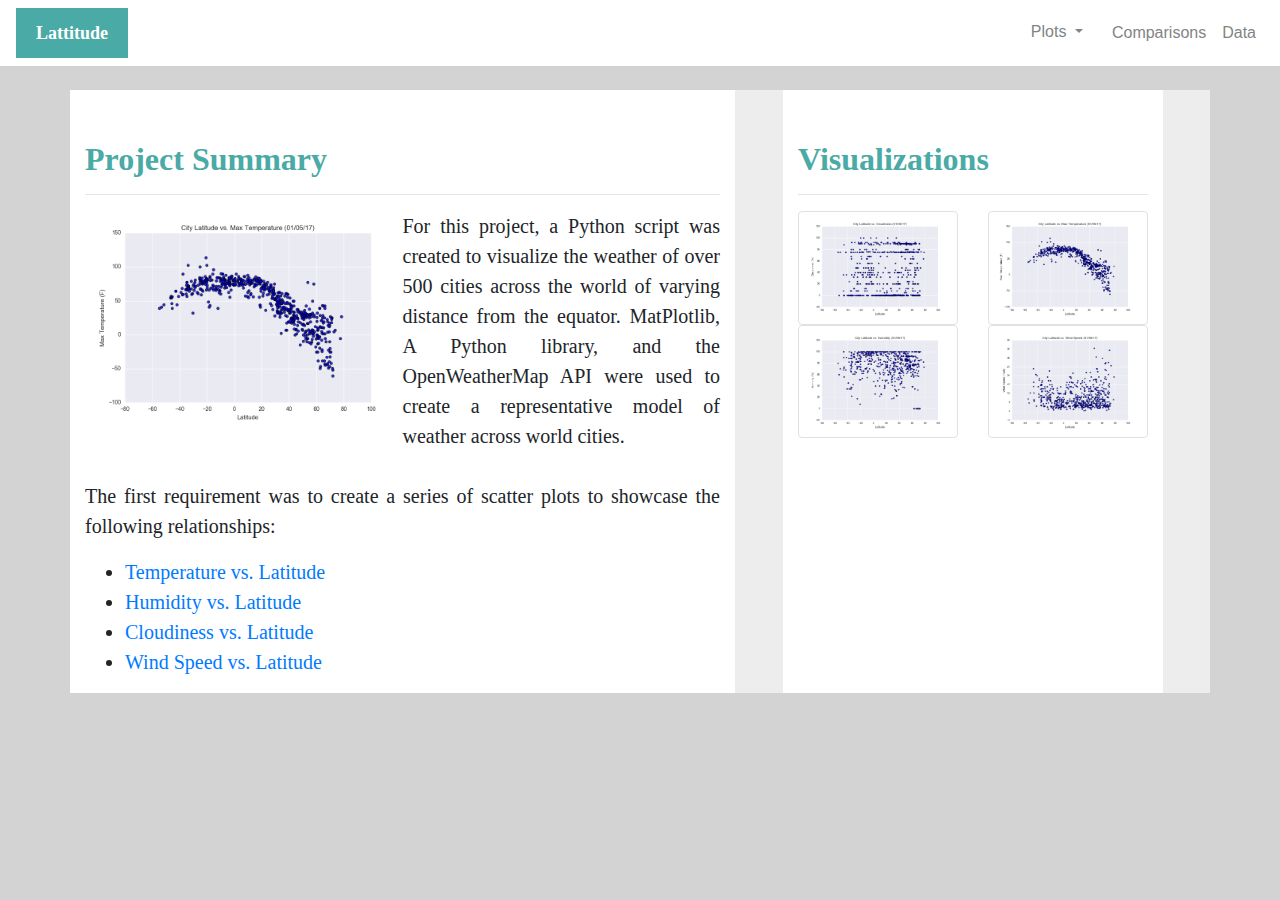
<file: index.html>
<!DOCTYPE html>
<html lang='en-us'>
<head>
    <meta charset='UTF-8'>
    <meta name="viewport" content='width=device-width, initial-scale=1.0'>

    <title>Latitude and Temperatures Weather Analysis </title>

    <!-- Bootstrap stylesheet-->
    <link rel="stylesheet" href="https://stackpath.bootstrapcdn.com/bootstrap/4.3.1/css/bootstrap.min.css"
    integrity="sha384-ggOyR0iXCbMQv3Xipma34MD+dH/1fQ784/j6cY/iJTQUOhcWr7x9JvoRxT2MZw1T" crossorigin="anonymous">
    <script src="https://code.jquery.com/jquery-3.2.1.slim.min.js" integrity="sha384-KJ3o2DKtIkvYIK3UENzmM7KCkRr/rE9/Qpg6aAZGJwFDMVNA/GpGFF93hXpG5KkN" crossorigin="anonymous"></script>
<script src="https://cdnjs.cloudflare.com/ajax/libs/popper.js/1.12.9/umd/popper.min.js" integrity="sha384-ApNbgh9B+Y1QKtv3Rn7W3mgPxhU9K/ScQsAP7hUibX39j7fakFPskvXusvfa0b4Q" crossorigin="anonymous"></script>
<script src="https://maxcdn.bootstrapcdn.com/bootstrap/4.0.0/js/bootstrap.min.js" integrity="sha384-JZR6Spejh4U02d8jOt6vLEHfe/JQGiRRSQQxSfFWpi1MquVdAyjUar5+76PVCmYl" crossorigin="anonymous"></script>
    <link href="css/styles.css" type="text/css" rel="stylesheet">
</head>
<body>
    <nav id="nav" class="navbar navbar-expand-md">
        <a class="navbar-brand mr-0 mr-md-2" href="index.html"><b>Lattitude</b></a>
  
        <div class="collapse navbar-collapse" id="navbarSupportedContent">
  
           <ul class="navbar-nav flex-row ml-md-auto">
            
              <li class="nav-item dropdown">
                 <button class="btn dropdown-toggle mr-md-2" type="button" id="dropdownMenuButton" data-toggle="dropdown"
                    aria-haspopup="true" aria-expanded="false">Plots
                 </button>
  
                 <div class="dropdown-menu" aria-labelledby="dropdownMenuButton">
                    <a class="dropdown-item" href="WebVisualizations/cloudiness.html">Cloudiness</a>
                    <a class="dropdown-item" href="WebVisualizations/humidity.html">Humidity</a>
                    <a class="dropdown-item" href="WebVisualizations/temperature.html">Max Temperature</a>
                    <a class="dropdown-item" href="WebVisualizations/wind.html">Wind Speed</a>
                 </div>
              </li>
  
              <li class="nav-item active">
                 <a class="nav-link p-2" href="WebVisualizations/comparisons.html">Comparisons</a>
              </li>
  
              <li class="nav-item active">
                 <a class="nav-link p-2" href="WebVisualizations/data.html">Data</a>
              </li>
           </ul>
  
        </div>
  
     </nav>
     <main class="container mt-4">
        <div class="row ">
           <div id="text" class="box col-md-7 mr-4">
              <h2><strong>Project Summary</strong></h2>
              <hr>
  
              <img class="w-50 float-left" src="assets/images/Fig1.png" alt="fig1">
  
              <p class="text-justify" >For this project, a Python script was created to visualize the weather of over 500 cities across the
                 world
                 of varying distance from the equator. MatPlotlib, A Python library, and the OpenWeatherMap API were used
                 to
                 create a representative model of weather across world cities.
                 <br>
                 <br>
                 The first requirement was to create a series of scatter plots to showcase the following relationships:
              </p>
              <ul class="page-list">
                 <li><a href="WebVisualizations/temperature.html">Temperature vs. Latitude</a></li>
                 <li><a href="WebVisualizations/humidity.html">Humidity vs. Latitude</a></li>
                 <li><a href="WebVisualizations/cloudiness.html">Cloudiness vs. Latitude</a></li>
                 <li><a href="WebVisualizations/wind.html">Wind Speed vs. Latitude</a></li>
              </ul>
           </div>
  
           <div id="images" class="box col-md-4 ml-4">
  
              <h2><strong>Visualizations</strong></h2>
              <hr>
  
              <div class="row">
                 <div class="col-md-6">
                    <a href="WebVisualizations/cloudiness.html" ><img class="img-thumbnail"
                          src="assets/images/Fig3.png" alt="Cloudiness visualization"></a>
                    <a href="WebVisualizations/humidity.html"><img class="img-thumbnail"
                          src="assets/images/Fig2.png" alt="Humidity visualization"></a>
                 </div>
  
                 <div class="col-md-6">
                    <a href="WebVisualizations/temperature.html"><img class="img-thumbnail"
                          src="assets/images/Fig1.png" alt="Max Temperature visualization"></a>
                    <a href="WebVisualizations/wind.html"><img class="img-thumbnail"
                          src="assets/images/Fig4.png" alt="Wind Speed visualization"></a>
  
                 </div>
              </div>
           </div>
        </div>
     </main>
  
</body>
</html>
</file>
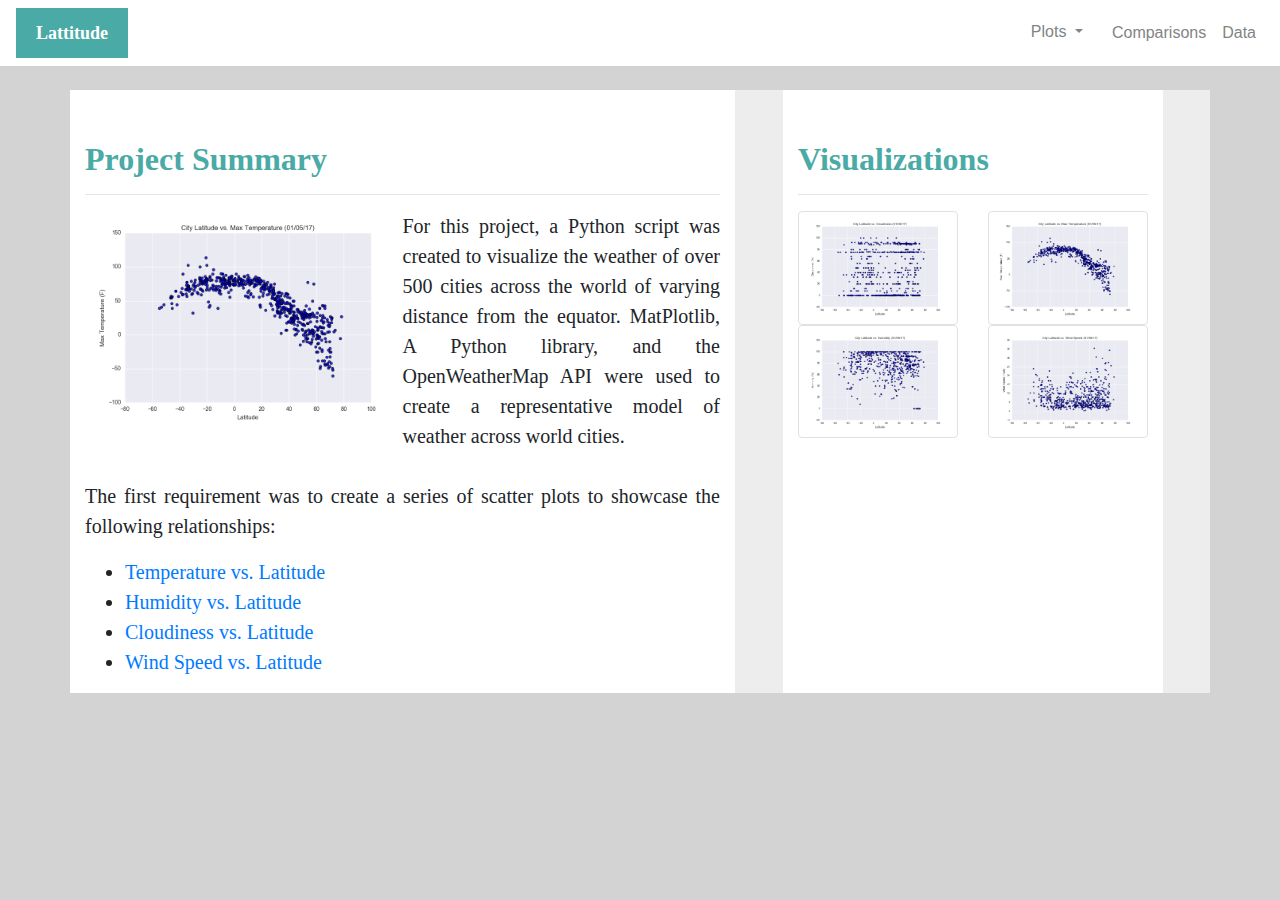
<file: WebVisualizations/index.html>
<!DOCTYPE html>
<html lang='en-us'>
<head>
    <meta charset='UTF-8'>
    <meta name="viewport" content='width=device-width, initial-scale=1.0'>

    <title>Latitude and Temperatures Weather Analysis </title>

    <!-- Bootstrap stylesheet-->
    <link rel="stylesheet" href="https://stackpath.bootstrapcdn.com/bootstrap/4.3.1/css/bootstrap.min.css"
    integrity="sha384-ggOyR0iXCbMQv3Xipma34MD+dH/1fQ784/j6cY/iJTQUOhcWr7x9JvoRxT2MZw1T" crossorigin="anonymous">
    <script src="https://code.jquery.com/jquery-3.2.1.slim.min.js" integrity="sha384-KJ3o2DKtIkvYIK3UENzmM7KCkRr/rE9/Qpg6aAZGJwFDMVNA/GpGFF93hXpG5KkN" crossorigin="anonymous"></script>
<script src="https://cdnjs.cloudflare.com/ajax/libs/popper.js/1.12.9/umd/popper.min.js" integrity="sha384-ApNbgh9B+Y1QKtv3Rn7W3mgPxhU9K/ScQsAP7hUibX39j7fakFPskvXusvfa0b4Q" crossorigin="anonymous"></script>
<script src="https://maxcdn.bootstrapcdn.com/bootstrap/4.0.0/js/bootstrap.min.js" integrity="sha384-JZR6Spejh4U02d8jOt6vLEHfe/JQGiRRSQQxSfFWpi1MquVdAyjUar5+76PVCmYl" crossorigin="anonymous"></script>
    <link href="../css/styles.css" type="text/css" rel="stylesheet">
</head>
<body>
    <nav id="nav" class="navbar navbar-expand-md">
        <a class="navbar-brand mr-0 mr-md-2" href="index.html"><b>Lattitude</b></a>
  
        <div class="collapse navbar-collapse" id="navbarSupportedContent">
  
           <ul class="navbar-nav flex-row ml-md-auto">
            
              <li class="nav-item dropdown">
                 <button class="btn dropdown-toggle mr-md-2" type="button" id="dropdownMenuButton" data-toggle="dropdown"
                    aria-haspopup="true" aria-expanded="false">Plots
                 </button>
  
                 <div class="dropdown-menu" aria-labelledby="dropdownMenuButton">
                    <a class="dropdown-item" href="cloudiness.html">Cloudiness</a>
                    <a class="dropdown-item" href="humidity.html">Humidity</a>
                    <a class="dropdown-item" href="temperature.html">Max Temperature</a>
                    <a class="dropdown-item" href="wind.html">Wind Speed</a>
                 </div>
              </li>
  
              <li class="nav-item active">
                 <a class="nav-link p-2" href="comparisons.html">Comparisons</a>
              </li>
  
              <li class="nav-item active">
                 <a class="nav-link p-2" href="data.html">Data</a>
              </li>
           </ul>
  
        </div>
  
     </nav>
     <main class="container mt-4">
        <div class="row ">
           <div id="text" class="box col-md-7 mr-4">
              <h2><strong>Project Summary</strong></h2>
              <hr>
  
              <img class="w-50 float-left" src="../assets/images/Fig1.png" alt="fig1">
  
              <p class="text-justify" >For this project, a Python script was created to visualize the weather of over 500 cities across the
                 world
                 of varying distance from the equator. MatPlotlib, A Python library, and the OpenWeatherMap API were used
                 to
                 create a representative model of weather across world cities.
                 <br>
                 <br>
                 The first requirement was to create a series of scatter plots to showcase the following relationships:
              </p>
              <ul class="page-list">
                 <li><a href="temperature.html">Temperature vs. Latitude</a></li>
                 <li><a href="humidity.html">Humidity vs. Latitude</a></li>
                 <li><a href="cloudiness.html">Cloudiness vs. Latitude</a></li>
                 <li><a href="wind.html">Wind Speed vs. Latitude</a></li>
              </ul>
           </div>
  
           <div id="images" class="box col-md-4 ml-4">
  
              <h2><strong>Visualizations</strong></h2>
              <hr>
  
              <div class="row">
                 <div class="col-md-6">
                    <a href="cloudiness.html" ><img class="img-thumbnail"
                          src="../assets/images/Fig3.png" alt="Cloudiness visualization"></a>
                    <a href="humidity.html"><img class="img-thumbnail"
                          src="../assets/images/Fig2.png" alt="Humidity visualization"></a>
                 </div>
  
                 <div class="col-md-6">
                    <a href="temperature.html"><img class="img-thumbnail"
                          src="../assets/images/Fig1.png" alt="Max Temperature visualization"></a>
                    <a href="wind.html"><img class="img-thumbnail"
                          src="../assets/images/Fig4.png" alt="Wind Speed visualization"></a>
  
                 </div>
              </div>
           </div>
        </div>
     </main>
  
</body>
</html>
</file>
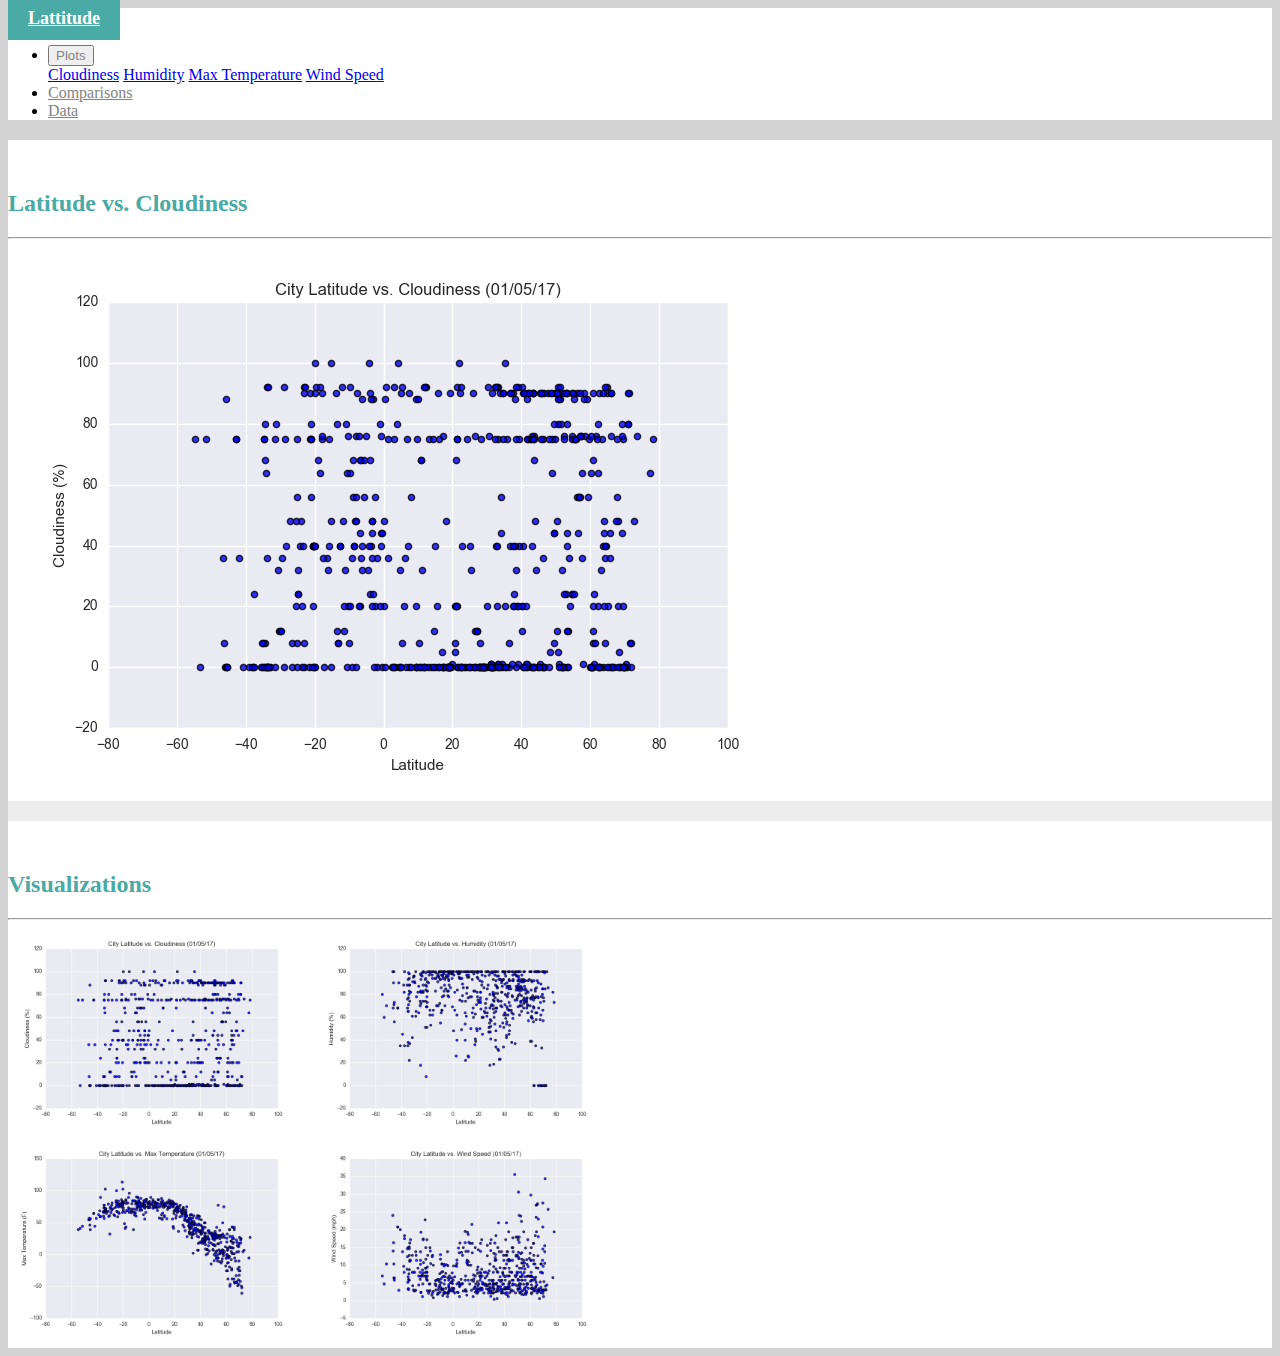
<file: WebVisualizations/cloudiness.html>
<!DOCTYPE html>

<html lang="en">

<head>
   <meta charset="utf-8">

   <meta name="viewport" content="width=device-width, initial-scale=1, shrink-to-fit=no">

   <link rel="stylesheet" href="https://stackpath.bootstrapcdn.com/bootstrap/4.5.0/css/bootstrap.min.css"
      integrity="sha384-9aIt2nRpC12Uk9gS9baDl411NQApFmC26EwAOH8WgZl5MYYxFfc+NcPb1dKGj7Sk" crossorigin="anonymous">
      <script src="https://code.jquery.com/jquery-3.2.1.slim.min.js" integrity="sha384-KJ3o2DKtIkvYIK3UENzmM7KCkRr/rE9/Qpg6aAZGJwFDMVNA/GpGFF93hXpG5KkN" crossorigin="anonymous"></script>
      <script src="https://cdnjs.cloudflare.com/ajax/libs/popper.js/1.12.9/umd/popper.min.js" integrity="sha384-ApNbgh9B+Y1QKtv3Rn7W3mgPxhU9K/ScQsAP7hUibX39j7fakFPskvXusvfa0b4Q" crossorigin="anonymous"></script>
      <script src="https://maxcdn.bootstrapcdn.com/bootstrap/4.0.0/js/bootstrap.min.js" integrity="sha384-JZR6Spejh4U02d8jOt6vLEHfe/JQGiRRSQQxSfFWpi1MquVdAyjUar5+76PVCmYl" crossorigin="anonymous"></script>
   <link href="../css/styles.css" type="text/css" rel="stylesheet">

   <title>Latitude vs. Humidity</title>
</head>
<body>
    <nav id="nav" class="navbar navbar-expand-md">
       <a class="navbar-brand mr-0 mr-md-2" href="../index.html"><b>Lattitude</b></a>
 
       <div class="collapse navbar-collapse" id="navbarSupportedContent">
 
          <ul class="navbar-nav flex-row ml-md-auto">
             <li class="nav-item dropdown">
                <button class="btn dropdown-toggle mr-md-2" type="button" id="dropdownMenuButton" data-toggle="dropdown"
                   aria-haspopup="true" aria-expanded="false">Plots
                </button>
 
                <div class="dropdown-menu" aria-labelledby="dropdownMenuButton">
                   <a class="dropdown-item" href="cloudiness.html">Cloudiness</a>
                   <a class="dropdown-item" href="humidity.html">Humidity</a>
                   <a class="dropdown-item" href="temperature.html">Max Temperature</a>
                   <a class="dropdown-item" href="wind.html">Wind Speed</a>
                </div>
             </li>
 
             <li class="nav-item active">
                <a class="nav-link p-2" href="comparisons.html">Comparisons</a>
             </li>
 
             <li class="nav-item active">
                <a class="nav-link p-2" href="data.html">Data</a>
             </li>
          </ul>
 
       </div>
 
    </nav>
 
    <main class="container mt-4">
       <div class="row ">
          <div id="text" class="box col-md-7 mr-4">
             <h2><strong>Latitude vs. Cloudiness</strong></h2>
             <hr>
 
             <img class="w-100" src="../assets/images/Fig3.png" alt="Latitude vs. Cloudiness"> 
             
          </div>
 
          <div id="images" class="box col-md-4 ml-4">
 
             <h2><strong>Visualizations</strong></h2>
             <hr>
 
             <div class="row">
                <div class="col-md-6">
                   <a href="cloudiness.html"><img class="img-thumbnail"
                         src="../assets/images/Fig3.png" alt="Cloudiness visualization"></a>
                   <a href="humidity.html"><img class="img-thumbnail"
                         src="../assets/images/Fig2.png" alt="Humidity visualization"></a>
                </div>
 
                <div class="col-md-6">
                   <a href="temperature.html"><img class="img-thumbnail"
                         src="../assets/images/Fig1.png" alt="Max Temperature visualization"></a>
                   <a href="wind.html"><img class="img-thumbnail"
                         src="../assets/images/Fig4.png" alt="Wind Speed visualization"></a>
 
                </div>
             </div>
          </div>
       </div>
    </main>
</body>
</html>
</file>
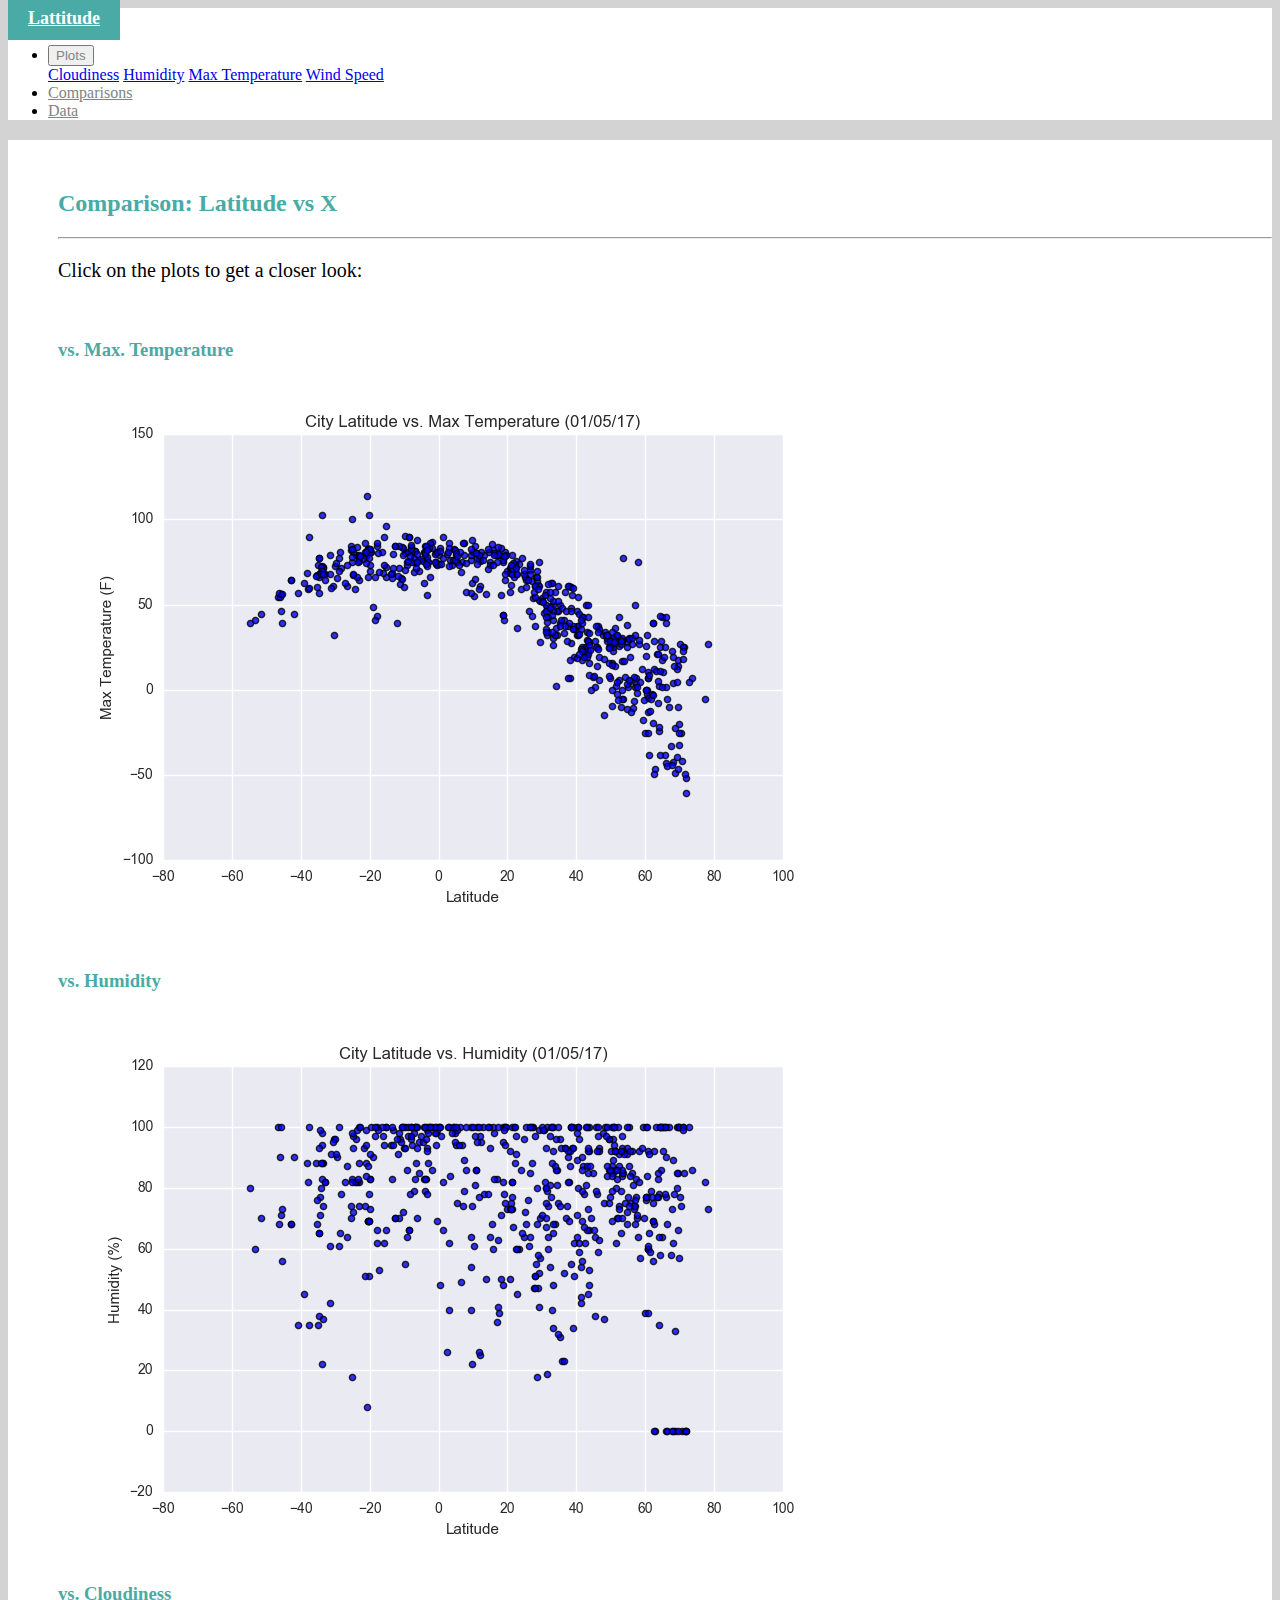
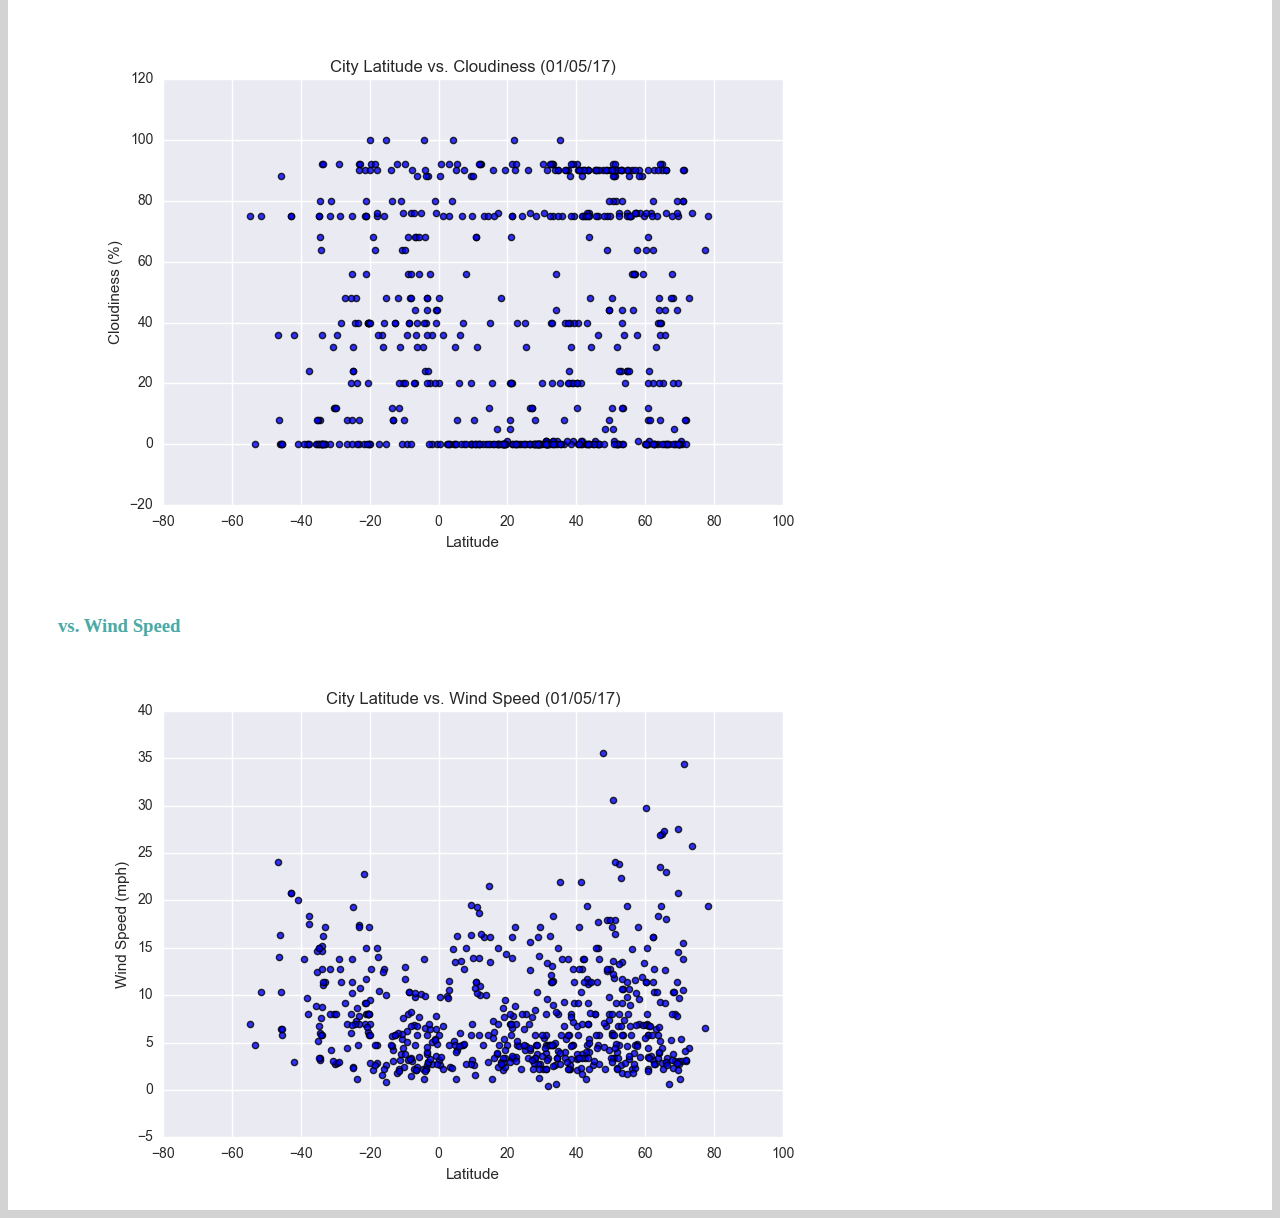
<file: WebVisualizations/comparisons.html>
<!DOCTYPE html>

<html lang="en">

<head>
   <meta charset="utf-8">

   <meta name="viewport" content="width=device-width, initial-scale=1, shrink-to-fit=no">

   <link rel="stylesheet" href="https://stackpath.bootstrapcdn.com/bootstrap/4.5.0/css/bootstrap.min.css"
      integrity="sha384-9aIt2nRpC12Uk9gS9baDl411NQApFmC26EwAOH8WgZl5MYYxFfc+NcPb1dKGj7Sk" crossorigin="anonymous">
      <script src="https://code.jquery.com/jquery-3.2.1.slim.min.js" integrity="sha384-KJ3o2DKtIkvYIK3UENzmM7KCkRr/rE9/Qpg6aAZGJwFDMVNA/GpGFF93hXpG5KkN" crossorigin="anonymous"></script>
      <script src="https://cdnjs.cloudflare.com/ajax/libs/popper.js/1.12.9/umd/popper.min.js" integrity="sha384-ApNbgh9B+Y1QKtv3Rn7W3mgPxhU9K/ScQsAP7hUibX39j7fakFPskvXusvfa0b4Q" crossorigin="anonymous"></script>
      <script src="https://maxcdn.bootstrapcdn.com/bootstrap/4.0.0/js/bootstrap.min.js" integrity="sha384-JZR6Spejh4U02d8jOt6vLEHfe/JQGiRRSQQxSfFWpi1MquVdAyjUar5+76PVCmYl" crossorigin="anonymous"></script>
   <link href="../css/styles.css" type="text/css" rel="stylesheet">

   <title>Latitude vs. Humidity</title>
</head>
<body>
    <nav id="nav" class="navbar navbar-expand-md">
       <a class="navbar-brand mr-0 mr-md-2" href="../index.html"><b>Lattitude</b></a>
 
       <div class="collapse navbar-collapse" id="navbarSupportedContent">
 
          <ul class="navbar-nav flex-row ml-md-auto">
             <li class="nav-item dropdown">
                <button class="btn dropdown-toggle mr-md-2" type="button" id="dropdownMenuButton" data-toggle="dropdown"
                   aria-haspopup="true" aria-expanded="false">Plots
                </button>
 
                <div class="dropdown-menu" aria-labelledby="dropdownMenuButton">
                   <a class="dropdown-item" href="cloudiness.html">Cloudiness</a>
                   <a class="dropdown-item" href="humidity.html">Humidity</a>
                   <a class="dropdown-item" href="temperature.html">Max Temperature</a>
                   <a class="dropdown-item" href="wind.html">Wind Speed</a>
                </div>
             </li>
 
             <li class="nav-item active">
                <a class="nav-link p-2" href="comparisons.html">Comparisons</a>
             </li>
 
             <li class="nav-item active">
                <a class="nav-link p-2" href="data.html">Data</a>
             </li>
          </ul>
 
       </div>
 
    </nav>
 
    <main class="container mt-4">
      
        <div id="comp">
           
           <h2><strong>Comparison: Latitude vs X</strong></h2>
           <hr>
           <p>Click on the plots to get a closer look:</p>
           <br>
           

        <div class="row">

           <div class="col-md-6">
              <h3 class="text-center">vs. Max. Temperature</h3>
              <a href="temperature.html"><img id="comp-img" class="w-100" src="../assets/images/Fig1.png" alt="Latitude vs. Max. Temperature"></a>
              <br>
              <br>

              <h3 class="text-center">vs. Humidity</h3>
              <a href="humidity.html"><img id="comp-img" class="w-100" src="../assets/images/Fig2.png" alt="Latitude vs. Humidity"></a>
           </div>
           
           <div class="col-md-6">
              <h3 class="text-center">vs. Cloudiness</h3>
              <a href="cloudiness.html"><img id="comp-img" class="w-100" src="../assets/images/Fig3.png" alt="Latitude vs. Cloudiness"></a>
              <br>
              <br>

              <h3 class="text-center">vs. Wind Speed</h3>
              <a href="wind.html"><img id="comp-img" class="w-100" src="../assets/images/Fig4.png" alt="Latitude vs. Wind Speed"></a>
           </div>

        </div>

        </div>
  
  </main>

</body>
</html>
</file>
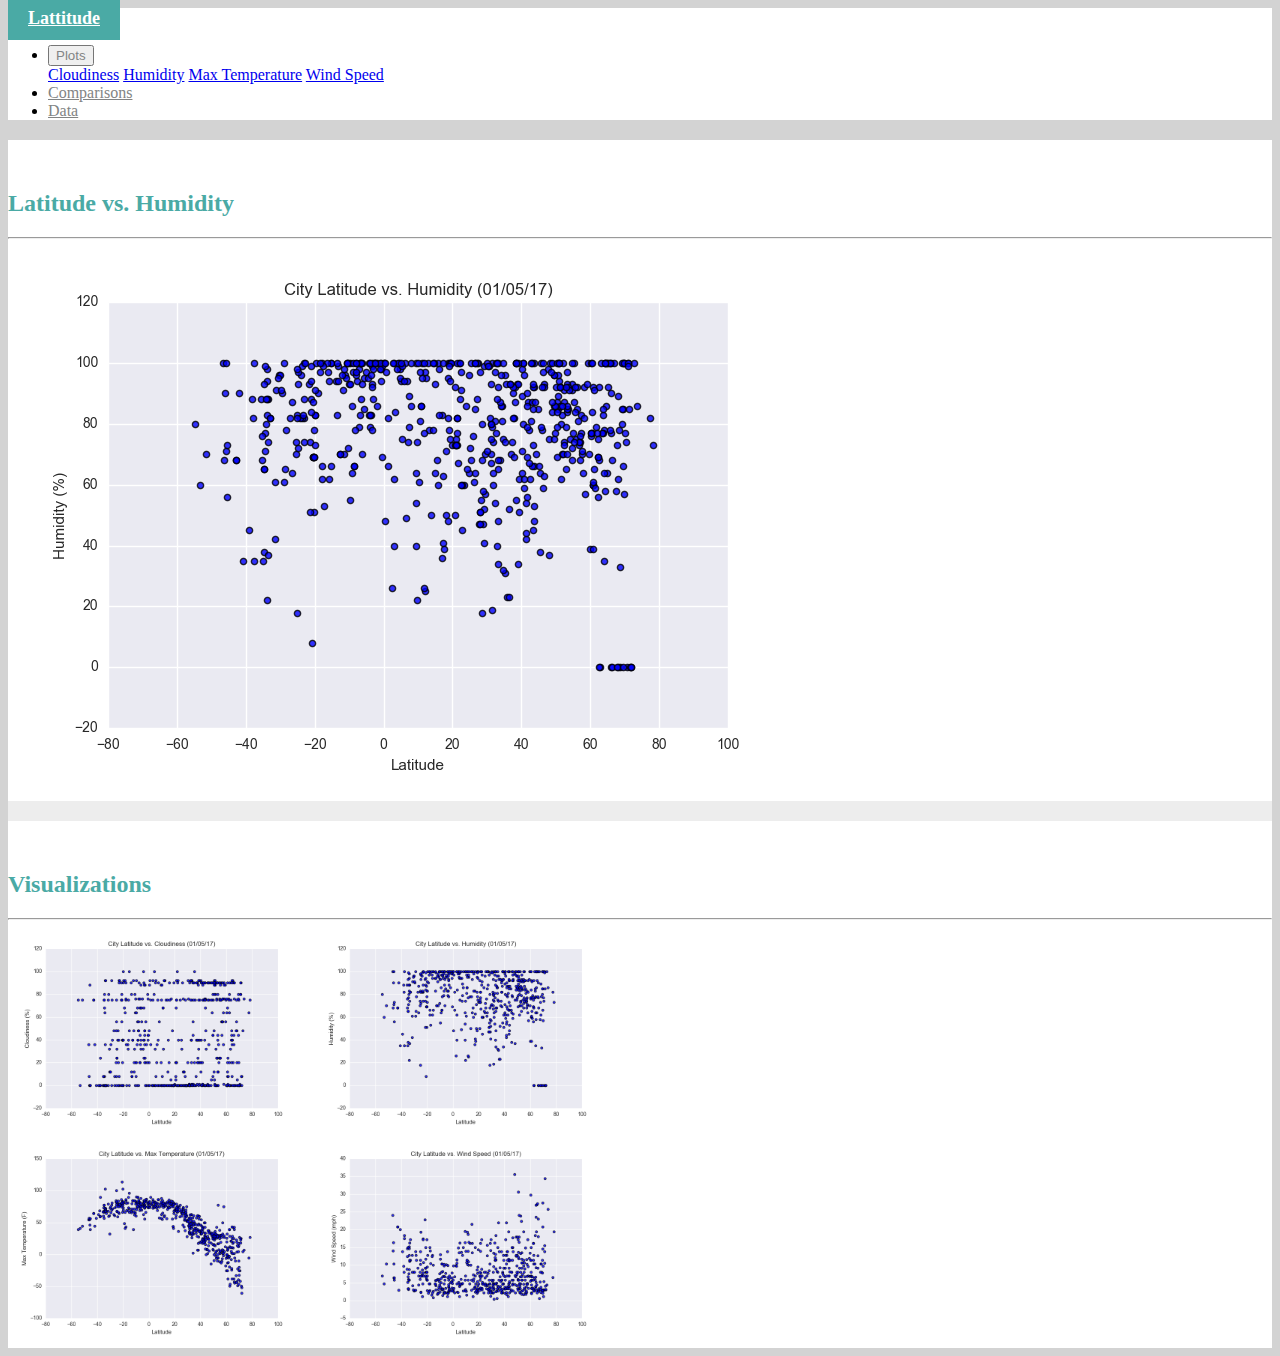
<file: WebVisualizations/humidity.html>
<!DOCTYPE html>

<html lang="en">

<head>
   <meta charset="utf-8">

   <meta name="viewport" content="width=device-width, initial-scale=1, shrink-to-fit=no">

   <link rel="stylesheet" href="https://stackpath.bootstrapcdn.com/bootstrap/4.5.0/css/bootstrap.min.css"
      integrity="sha384-9aIt2nRpC12Uk9gS9baDl411NQApFmC26EwAOH8WgZl5MYYxFfc+NcPb1dKGj7Sk" crossorigin="anonymous">
      <script src="https://code.jquery.com/jquery-3.2.1.slim.min.js" integrity="sha384-KJ3o2DKtIkvYIK3UENzmM7KCkRr/rE9/Qpg6aAZGJwFDMVNA/GpGFF93hXpG5KkN" crossorigin="anonymous"></script>
      <script src="https://cdnjs.cloudflare.com/ajax/libs/popper.js/1.12.9/umd/popper.min.js" integrity="sha384-ApNbgh9B+Y1QKtv3Rn7W3mgPxhU9K/ScQsAP7hUibX39j7fakFPskvXusvfa0b4Q" crossorigin="anonymous"></script>
      <script src="https://maxcdn.bootstrapcdn.com/bootstrap/4.0.0/js/bootstrap.min.js" integrity="sha384-JZR6Spejh4U02d8jOt6vLEHfe/JQGiRRSQQxSfFWpi1MquVdAyjUar5+76PVCmYl" crossorigin="anonymous"></script>
   <link href="../css/styles.css" type="text/css" rel="stylesheet">

   <title>Latitude vs. Humidity</title>
</head>
<body>
    <nav id="nav" class="navbar navbar-expand-md">
       <a class="navbar-brand mr-0 mr-md-2" href="../index.html"><b>Lattitude</b></a>
 
       <div class="collapse navbar-collapse" id="navbarSupportedContent">
 
          <ul class="navbar-nav flex-row ml-md-auto">
             <li class="nav-item dropdown">
                <button class="btn dropdown-toggle mr-md-2" type="button" id="dropdownMenuButton" data-toggle="dropdown"
                   aria-haspopup="true" aria-expanded="false">Plots
                </button>
 
                <div class="dropdown-menu" aria-labelledby="dropdownMenuButton">
                   <a class="dropdown-item" href="cloudiness.html">Cloudiness</a>
                   <a class="dropdown-item" href="humidity.html">Humidity</a>
                   <a class="dropdown-item" href="temperature.html">Max Temperature</a>
                   <a class="dropdown-item" href="wind.html">Wind Speed</a>
                </div>
             </li>
 
             <li class="nav-item active">
                <a class="nav-link p-2" href="comparisons.html">Comparisons</a>
             </li>
 
             <li class="nav-item active">
                <a class="nav-link p-2" href="data.html">Data</a>
             </li>
          </ul>
 
       </div>
 
    </nav>
 
    <main class="container mt-4">
       <div class="row ">
          <div id="text" class="box col-md-7 mr-4">
             <h2><strong>Latitude vs. Humidity</strong></h2>
             <hr>
 
             <img class="w-100" src="../assets/images/Fig2.png" alt="Lattitude vs. Humidity">
             
          </div>
 
          <div id="images" class="box col-md-4 ml-4">
 
             <h2><strong>Visualizations</strong></h2>
             <hr>
 
             <div class="row">
                <div class="col-md-6">
                   <a href="cloudiness.html"><img class="img-thumbnail"
                         src="../assets/images/Fig3.png" alt="Cloudiness visualization"></a>
                   <a href="humidity.html"><img class="img-thumbnail"
                         src="../assets/images/Fig2.png" alt="Humidity visualization"></a>
                </div>
 
                <div class="col-md-6">
                   <a href="temperature.html"><img class="img-thumbnail"
                         src="../assets/images/Fig1.png" alt="Max Temperature visualization"></a>
                   <a href="wind.html"><img class="img-thumbnail"
                         src="../assets/images/Fig4.png" alt="Wind Speed visualization"></a>
 
                </div>
             </div>
          </div>
       </div>
    </main>
</body>
</html>
</file>
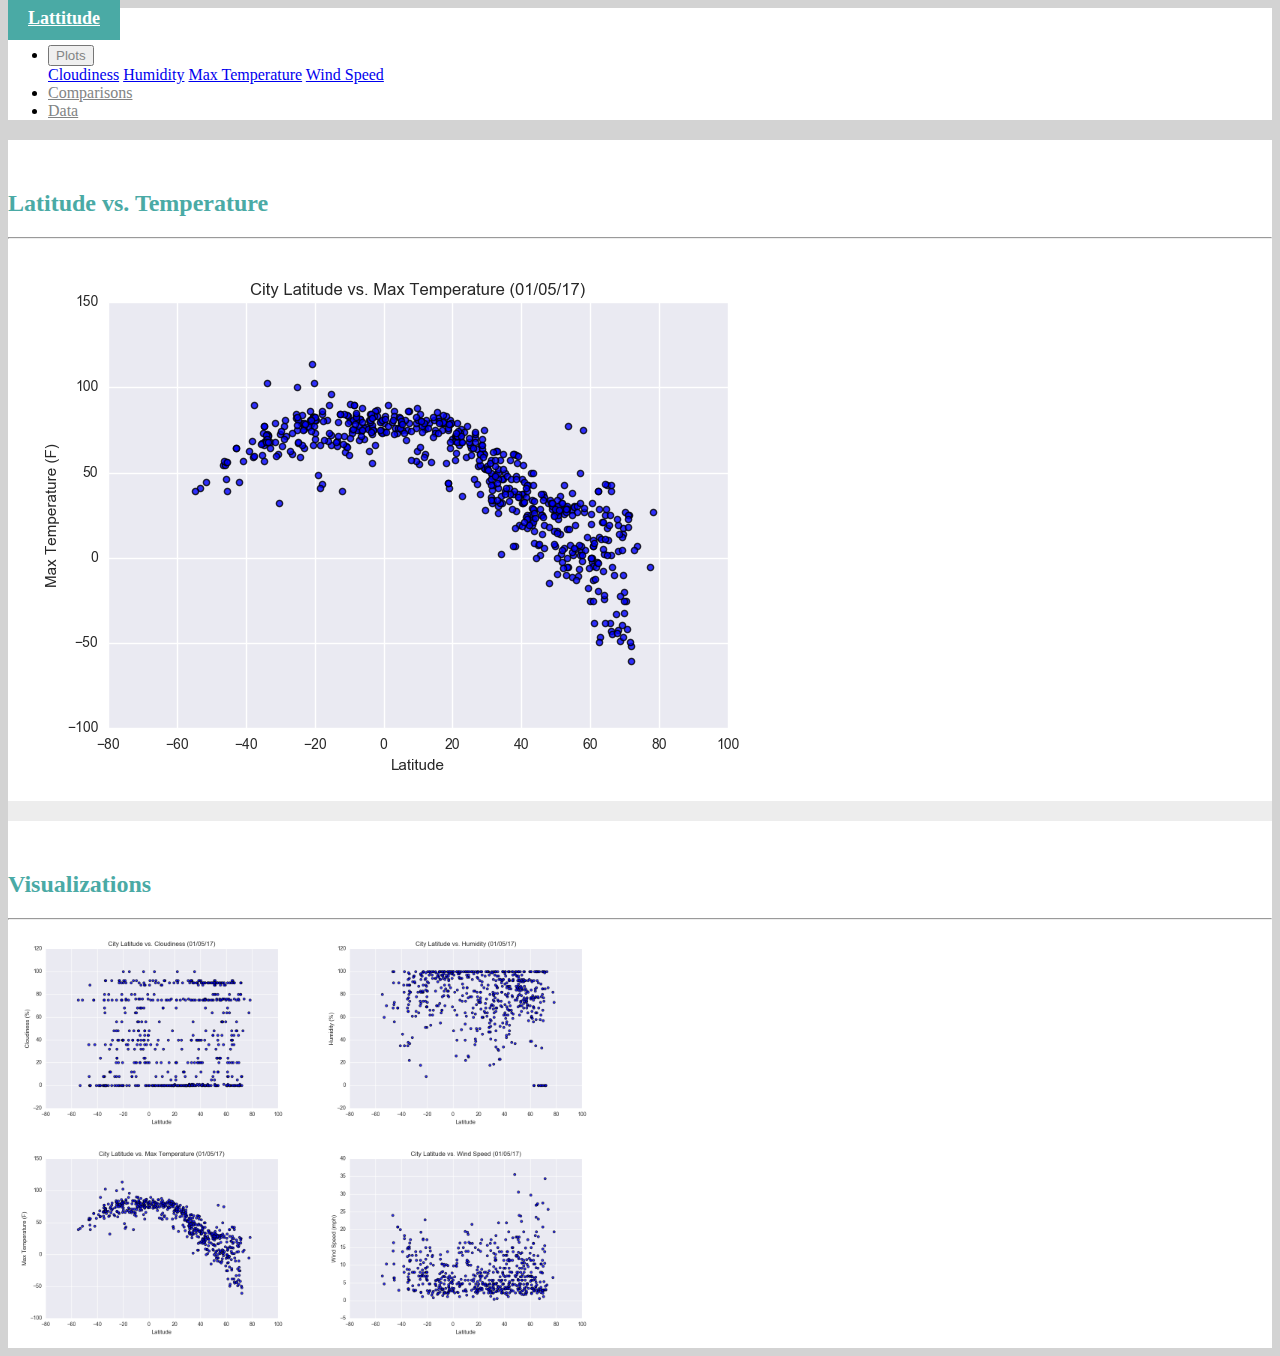
<file: WebVisualizations/temperature.html>
<!DOCTYPE html>

<html lang="en">

<head>
   <meta charset="utf-8">

   <meta name="viewport" content="width=device-width, initial-scale=1, shrink-to-fit=no">

   <link rel="stylesheet" href="https://stackpath.bootstrapcdn.com/bootstrap/4.5.0/css/bootstrap.min.css"
      integrity="sha384-9aIt2nRpC12Uk9gS9baDl411NQApFmC26EwAOH8WgZl5MYYxFfc+NcPb1dKGj7Sk" crossorigin="anonymous">
      <script src="https://code.jquery.com/jquery-3.2.1.slim.min.js" integrity="sha384-KJ3o2DKtIkvYIK3UENzmM7KCkRr/rE9/Qpg6aAZGJwFDMVNA/GpGFF93hXpG5KkN" crossorigin="anonymous"></script>
      <script src="https://cdnjs.cloudflare.com/ajax/libs/popper.js/1.12.9/umd/popper.min.js" integrity="sha384-ApNbgh9B+Y1QKtv3Rn7W3mgPxhU9K/ScQsAP7hUibX39j7fakFPskvXusvfa0b4Q" crossorigin="anonymous"></script>
      <script src="https://maxcdn.bootstrapcdn.com/bootstrap/4.0.0/js/bootstrap.min.js" integrity="sha384-JZR6Spejh4U02d8jOt6vLEHfe/JQGiRRSQQxSfFWpi1MquVdAyjUar5+76PVCmYl" crossorigin="anonymous"></script>
   <link href="../css/styles.css" type="text/css" rel="stylesheet">

   <title>Latitude vs. Temperature</title>
</head>
<body>
    <nav id="nav" class="navbar navbar-expand-md">
       <a class="navbar-brand mr-0 mr-md-2" href="../index.html"><b>Lattitude</b></a>
 
       <div class="collapse navbar-collapse" id="navbarSupportedContent">
 
          <ul class="navbar-nav flex-row ml-md-auto">
             <li class="nav-item dropdown">
                <button class="btn dropdown-toggle mr-md-2" type="button" id="dropdownMenuButton" data-toggle="dropdown"
                   aria-haspopup="true" aria-expanded="false">Plots
                </button>
 
                <div class="dropdown-menu" aria-labelledby="dropdownMenuButton">
                   <a class="dropdown-item" href="cloudiness.html">Cloudiness</a>
                   <a class="dropdown-item" href="humidity.html">Humidity</a>
                   <a class="dropdown-item" href="temperature.html">Max Temperature</a>
                   <a class="dropdown-item" href="wind.html">Wind Speed</a>
                </div>
             </li>
 
             <li class="nav-item active">
                <a class="nav-link p-2" href="comparisons.html">Comparisons</a>
             </li>
 
             <li class="nav-item active">
                <a class="nav-link p-2" href="data.html">Data</a>
             </li>
          </ul>
 
       </div>
 
    </nav>
 
    <main class="container mt-4">
       <div class="row ">
          <div id="text" class="box col-md-7 mr-4">
             <h2><strong>Latitude vs. Temperature</strong></h2>
             <hr>
 
             <img class="w-100" src="../assets/images/Fig1.png" alt="Latitude vs. Temperature"> 
             
          </div>
 
          <div id="images" class="box col-md-4 ml-4">
 
             <h2><strong>Visualizations</strong></h2>
             <hr>
 
             <div class="row">
                <div class="col-md-6">
                   <a href="cloudiness.html"><img class="img-thumbnail"
                         src="../assets/images/Fig3.png" alt="Cloudiness visualization"></a>
                   <a href="humidity.html"><img class="img-thumbnail"
                         src="../assets/images/Fig2.png" alt="Humidity visualization"></a>
                </div>
 
                <div class="col-md-6">
                   <a href="temperature.html"><img class="img-thumbnail"
                         src="../assets/images/Fig1.png" alt="Max Temperature visualization"></a>
                   <a href="wind.html"><img class="img-thumbnail"
                         src="../assets/images/Fig4.png" alt="Wind Speed visualization"></a>
 
                </div>
             </div>
          </div>
       </div>
    </main>
</body>
</html>
</file>
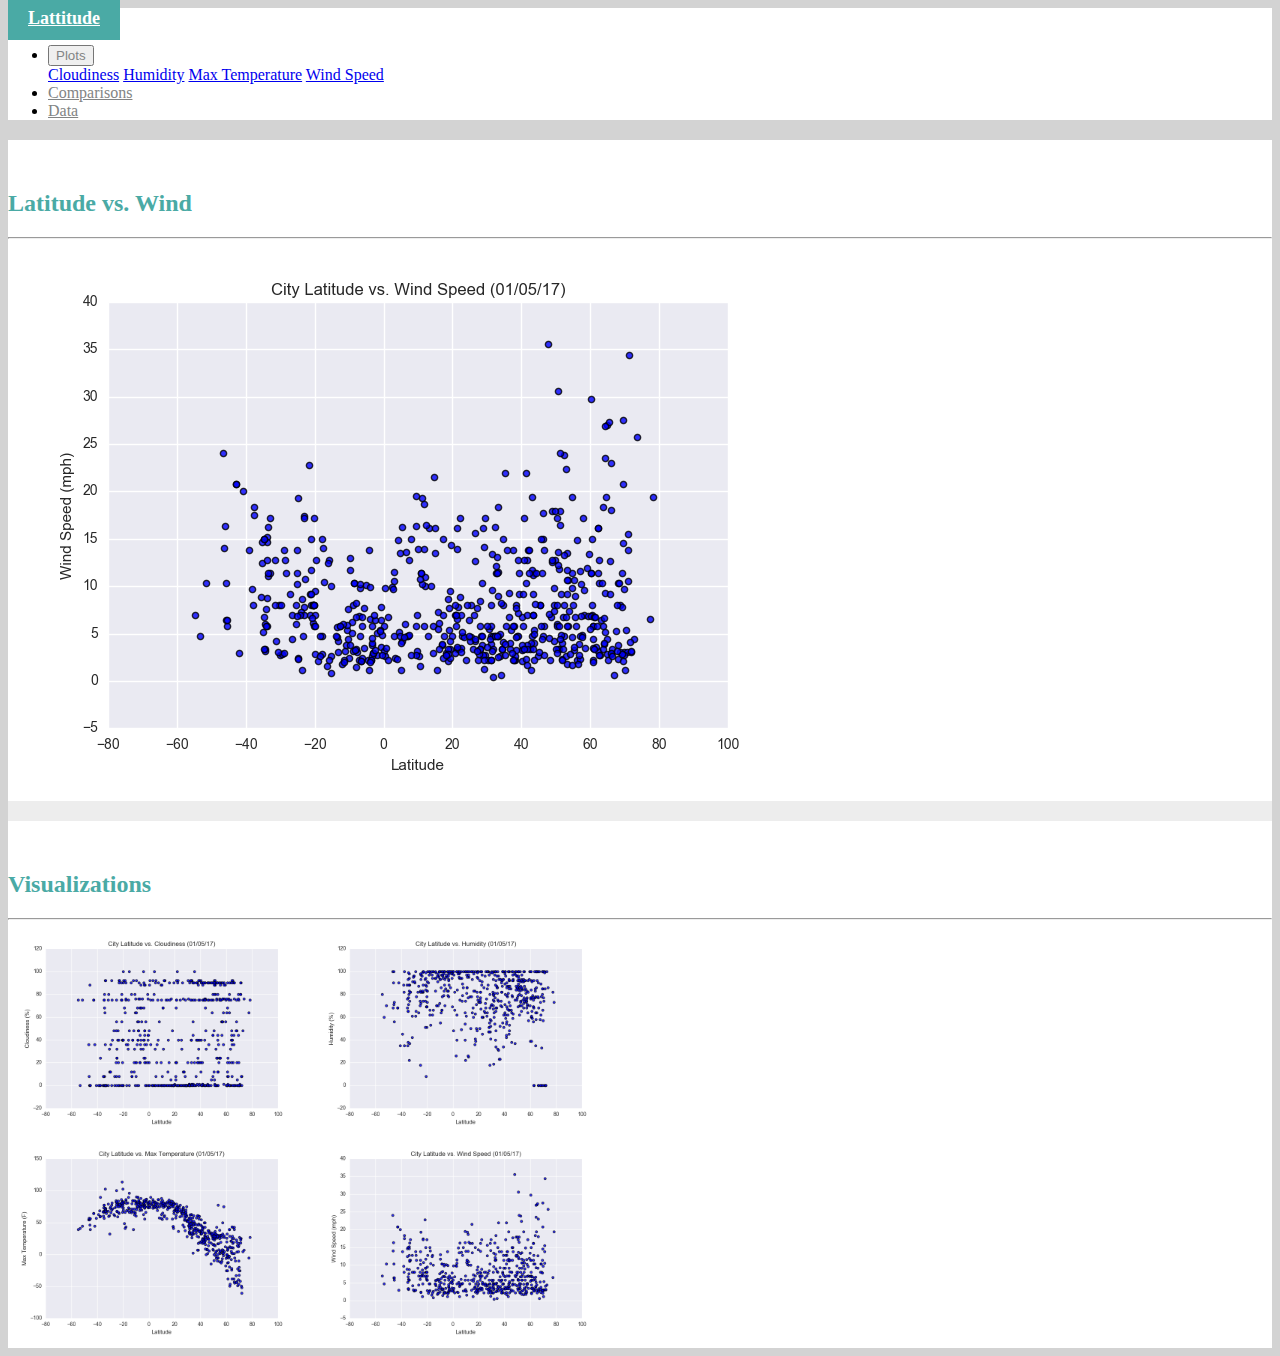
<file: WebVisualizations/wind.html>
<!DOCTYPE html>

<html lang="en">

<head>
   <meta charset="utf-8">

   <meta name="viewport" content="width=device-width, initial-scale=1, shrink-to-fit=no">

   <link rel="stylesheet" href="https://stackpath.bootstrapcdn.com/bootstrap/4.5.0/css/bootstrap.min.css"
      integrity="sha384-9aIt2nRpC12Uk9gS9baDl411NQApFmC26EwAOH8WgZl5MYYxFfc+NcPb1dKGj7Sk" crossorigin="anonymous">
      <script src="https://code.jquery.com/jquery-3.2.1.slim.min.js" integrity="sha384-KJ3o2DKtIkvYIK3UENzmM7KCkRr/rE9/Qpg6aAZGJwFDMVNA/GpGFF93hXpG5KkN" crossorigin="anonymous"></script>
      <script src="https://cdnjs.cloudflare.com/ajax/libs/popper.js/1.12.9/umd/popper.min.js" integrity="sha384-ApNbgh9B+Y1QKtv3Rn7W3mgPxhU9K/ScQsAP7hUibX39j7fakFPskvXusvfa0b4Q" crossorigin="anonymous"></script>
      <script src="https://maxcdn.bootstrapcdn.com/bootstrap/4.0.0/js/bootstrap.min.js" integrity="sha384-JZR6Spejh4U02d8jOt6vLEHfe/JQGiRRSQQxSfFWpi1MquVdAyjUar5+76PVCmYl" crossorigin="anonymous"></script>
   <link href="../css/styles.css" type="text/css" rel="stylesheet">

   <title>Latitude vs. Wind</title>
</head>
<body>
    <nav id="nav" class="navbar navbar-expand-md">
       <a class="navbar-brand mr-0 mr-md-2" href="../index.html"><b>Lattitude</b></a>
 
       <div class="collapse navbar-collapse" id="navbarSupportedContent">
 
          <ul class="navbar-nav flex-row ml-md-auto">
             <li class="nav-item dropdown">
                <button class="btn dropdown-toggle mr-md-2" type="button" id="dropdownMenuButton" data-toggle="dropdown"
                   aria-haspopup="true" aria-expanded="false">Plots
                </button>
 
                <div class="dropdown-menu" aria-labelledby="dropdownMenuButton">
                   <a class="dropdown-item" href="cloudiness.html">Cloudiness</a>
                   <a class="dropdown-item" href="humidity.html">Humidity</a>
                   <a class="dropdown-item" href="temperature.html">Max Temperature</a>
                   <a class="dropdown-item" href="wind.html">Wind Speed</a>
                </div>
             </li>
 
             <li class="nav-item active">
                <a class="nav-link p-2" href="comparisons.html">Comparisons</a>
             </li>
 
             <li class="nav-item active">
                <a class="nav-link p-2" href="data.html">Data</a>
             </li>
          </ul>
 
       </div>
 
    </nav>
 
    <main class="container mt-4">
       <div class="row ">
          <div id="text" class="box col-md-7 mr-4">
             <h2><strong>Latitude vs. Wind</strong></h2>
             <hr>
 
             <img class="w-100" src="../assets/images/Fig4.png" alt="Latitude vs. Wind"> 
             
          </div>
 
          <div id="images" class="box col-md-4 ml-4">
 
             <h2><strong>Visualizations</strong></h2>
             <hr>
 
             <div class="row">
                <div class="col-md-6">
                   <a href="cloudiness.html"><img class="img-thumbnail"
                         src="../assets/images/Fig3.png" alt="Cloudiness visualization"></a>
                   <a href="humidity.html"><img class="img-thumbnail"
                         src="../assets/images/Fig2.png" alt="Humidity visualization"></a>
                </div>
 
                <div class="col-md-6">
                   <a href="temperature.html"><img class="img-thumbnail"
                         src="../assets/images/Fig1.png" alt="Max Temperature visualization"></a>
                   <a href="wind.html"></a><img class="img-thumbnail"
                         src="../assets/images/Fig4.png" alt="Wind Speed visualization"></a>
 
                </div>
             </div>
          </div>
       </div>
    </main>
</body>
</html>
</file>
<file: css/styles.css>
body {
    background-color: lightgray;
  }
  
  #nav {
    background-color: #ffffff;
  }
  
  .navbar-brand {
    color: #ffffff;
    background-color: #4aaaa5;
    font-size: large;
    padding: 12 20px;
      padding-top: 12px;
      padding-right: 20px;
      padding-bottom: 12px;
      padding-left: 20px;
    height: 50px;
  }
  
  .btn,
  .nav-link {
    color: #828484;
  }
  
  .nav-item #images {
    display: grid;
  }
  
  main h2, .navbar-brand {
    font-family: Georgia;
  }
  
  main {
    background-color: #ededed;
  }
  
  main h2 {
    color:#4aaaa5;
    padding-top: 50px;
  }
  
  #text {
    background-color: #ffffff;
    /* margin: 10px; */
    grid-area: main;
  }
  
  #images {
    background-color: #ffffff;
    /* margin: 10px; */
    grid-area: main;
  }
  p, .page-list{
    font-family: Garamond;
    font-size: 20px;
  }
  
  #footer {
    background-color: #4aaaa5;
    font-size: 15px;
  }
  
  .img-thumbnail {
    width: 300px;
    height: auto;
  }
  
  #table {
    background-color: #ffffff;
  }
  
  #data {
    padding-top: 25px;
    color: #4aaaa5;
  }
  
  #comp {
    background-color: #ffffff;
    padding-left: 50px;
  }
  
  h3 {
    color: #4aaaa5;
  }
  
  #comp-img {
    padding-left: 5px;
  }
</file>
